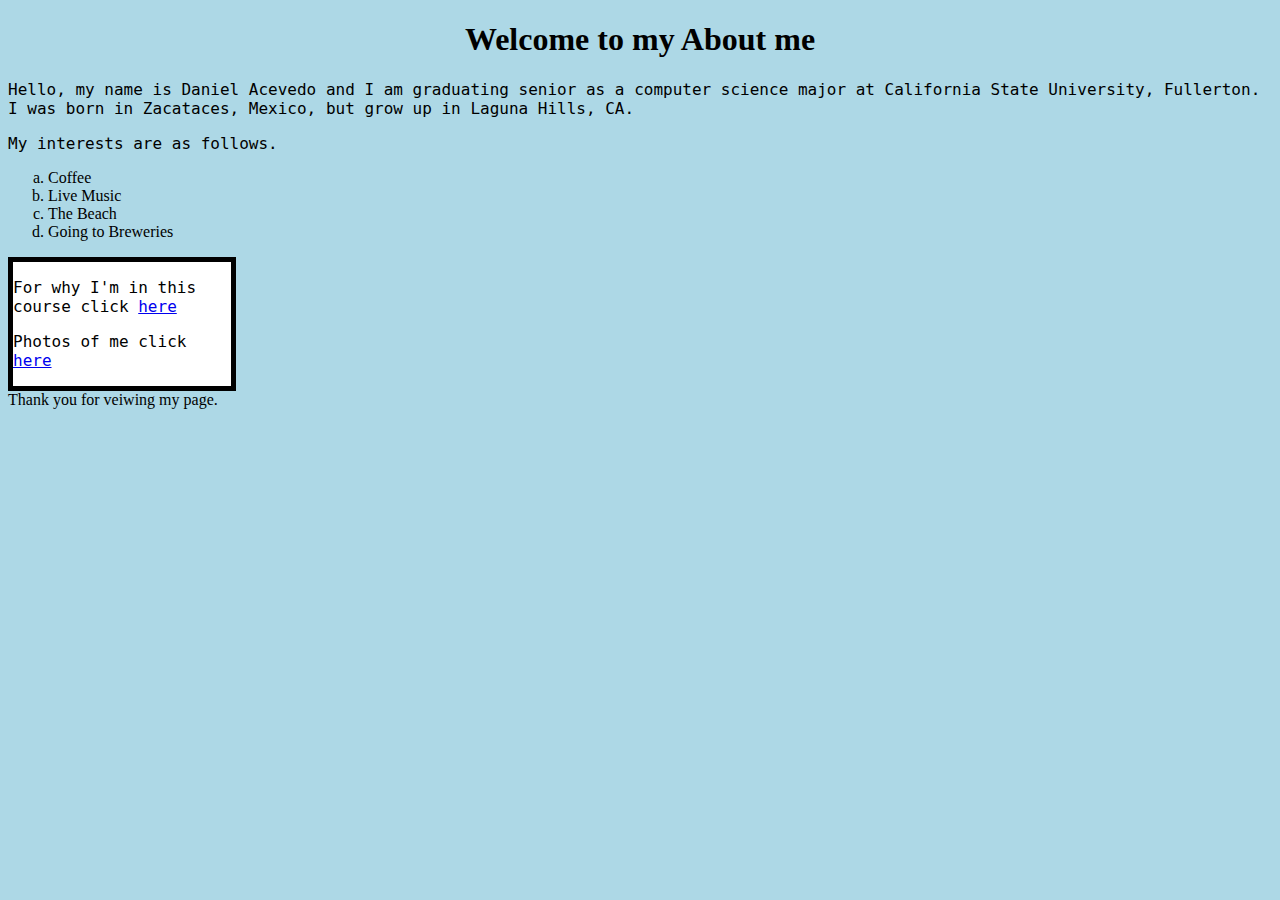
<file: index.html>
<!DOCTYPE html>
<html>
    <head>
            <meta charset='utf-8'>
            
	    <link href="https://fonts.googleapis.com/css?family=Major+Mono+Display" rel="stylesheet">
            <link href="styles/style.css" rel="stylesheet" type="text/css">
	    <title>About Me</title>
            <h1>Welcome to my About me</h1>
    </head>
    <body>
        <p>Hello, my name is Daniel Acevedo and I am graduating senior as a computer science major at California State University, Fullerton. I was born in Zacataces, Mexico, but grow up in Laguna Hills, CA.</p>
        <p>My interests are as follows.</p>
         <ol>
                <li>Coffee</li>
                <li>Live Music</li>
                <li>The Beach</li>
                <li>Going to Breweries</li>
         </ol>   
        <nav>
            <p>For why I'm in this course click <a href="whythiscourse.html">here</a></p>
            <p>Photos of me click <a href="photos.html">here</a></p>
        </nav>
    </body>
    <footer>Thank you for veiwing my page.</footer>
</html>
</file>
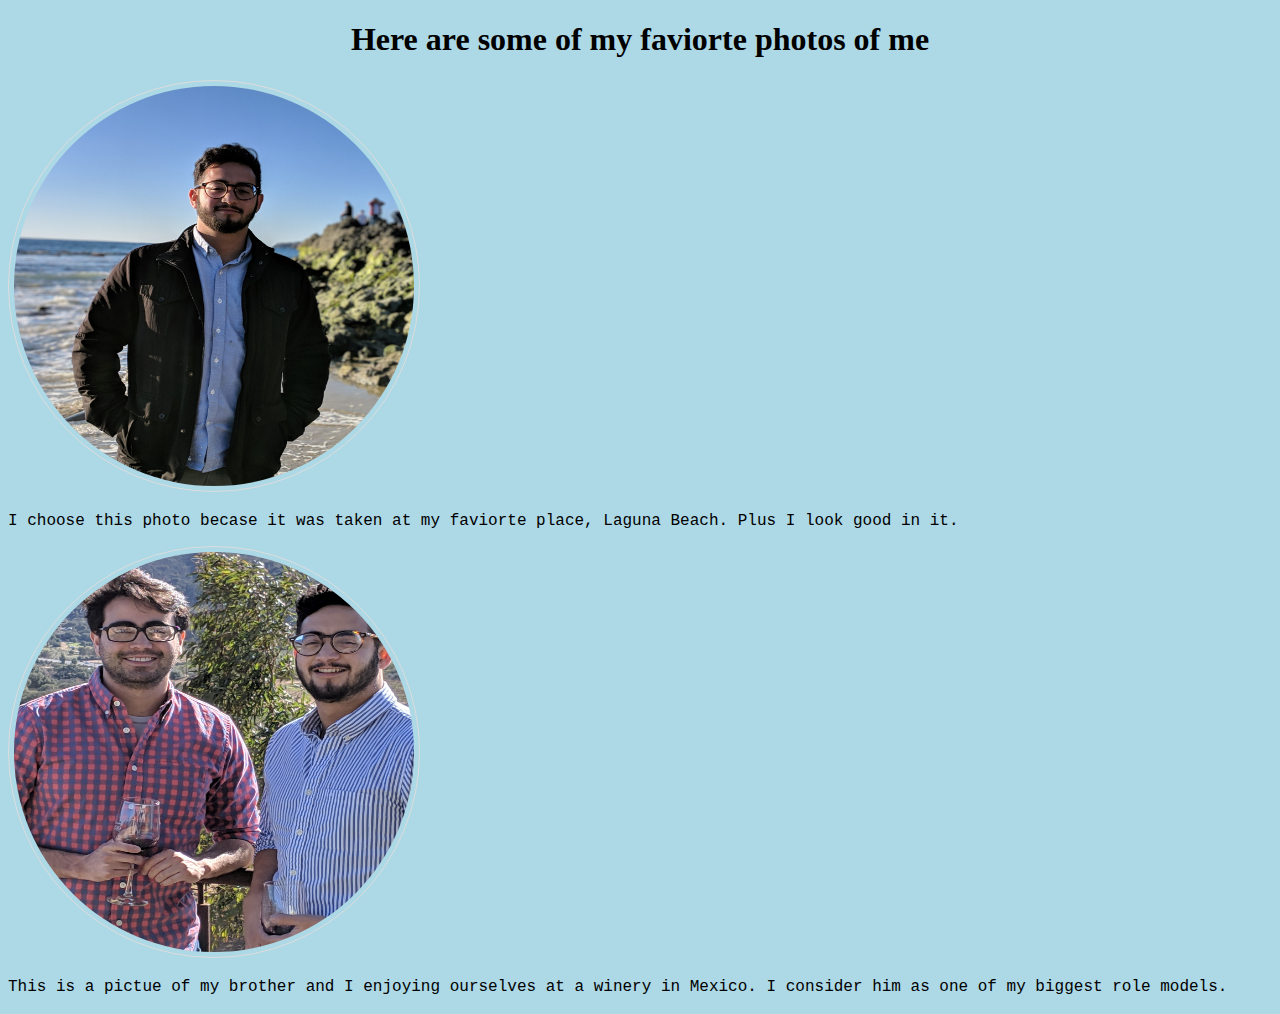
<file: photos.html>
<!DOCTYPE html>
<html>
 <link href="styles/style.css" rel="stylesheet" type="text/css">
	<section>
        <h1>Here are some of my faviorte photos of me</h1>
        <img src="photos/me1.jpg" width="400" height="400" position: absolute top: 80em right: 20em alt="me1">
        <p>I choose this photo becase it was taken at my faviorte place, Laguna Beach. Plus I look good in it.</p>
        <img src="photos/me2.jpg" width="400" height="400" position: absolute top: 80em right: 20em alt="me2">
        <p>This is a pictue of my brother and I enjoying ourselves at a winery in Mexico. I consider him as one of my biggest role models. </p>
    </section>
</html>
</file>
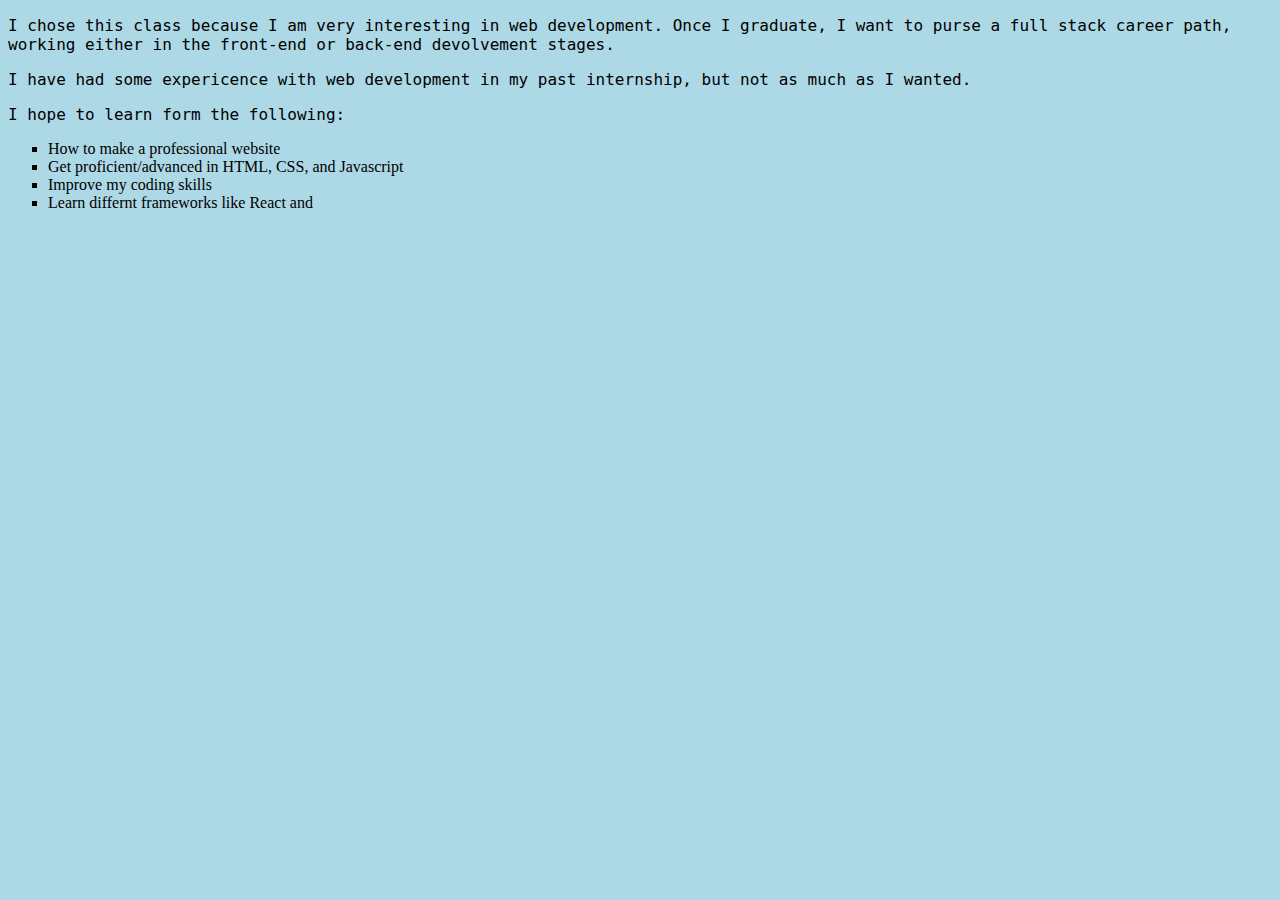
<file: whythiscourse.html>
<!DOCTYPE html>
<html>
<link href="styles/style.css" rel="stylesheet" type="text/css">
	<main>
        <p>I chose this class because I am very interesting in web development. 
            Once I graduate, I want to purse a full stack career path, working either in the front-end or back-end devolvement stages.
        </p>
        <p>I have had some expericence with web development in my past internship, but not as much as I wanted.</p>
        <p>I hope to learn form the following:</p>
        <ul>
            <li>How to make a professional website</li>
            <li>Get proficient/advanced in HTML, CSS, and Javascript</li>
            <li>Improve my coding skills</li>
            <li>Learn differnt frameworks like React and </li>
        </ul>
    </main>
</html>
</file>
<file: styles/style.css>
p { color: black;
    font-family: 'Inconsolata', monospace;} 

.p1 {color: white;}

h1{ color: black; text-align: center; }

.myname {color: white;
    font-family: 'Indie Flower', cursive;
    }

html{background: lightblue;} 

div.background{
    background: lightblue;
}

ol{list-style-type: lower-alpha;}

ul {list-style-type: square;}

nav {  
    /* border-top-style: solid;
    border-right-style: solid;
    border-bottom-style: solid;
    border-left-style: solid; */
    width: 18%;
    border: 5px solid blue;
    border-color: black;
    box-sizing: border-box;
    background: white
   
}
a:hover {
    color: red;
  }

img {
    border: 1px solid #ddd;
    border-radius: 400px;
    padding: 5px;
    width: 400px;
  }
  
div {overflow: hidden;}
</file>
